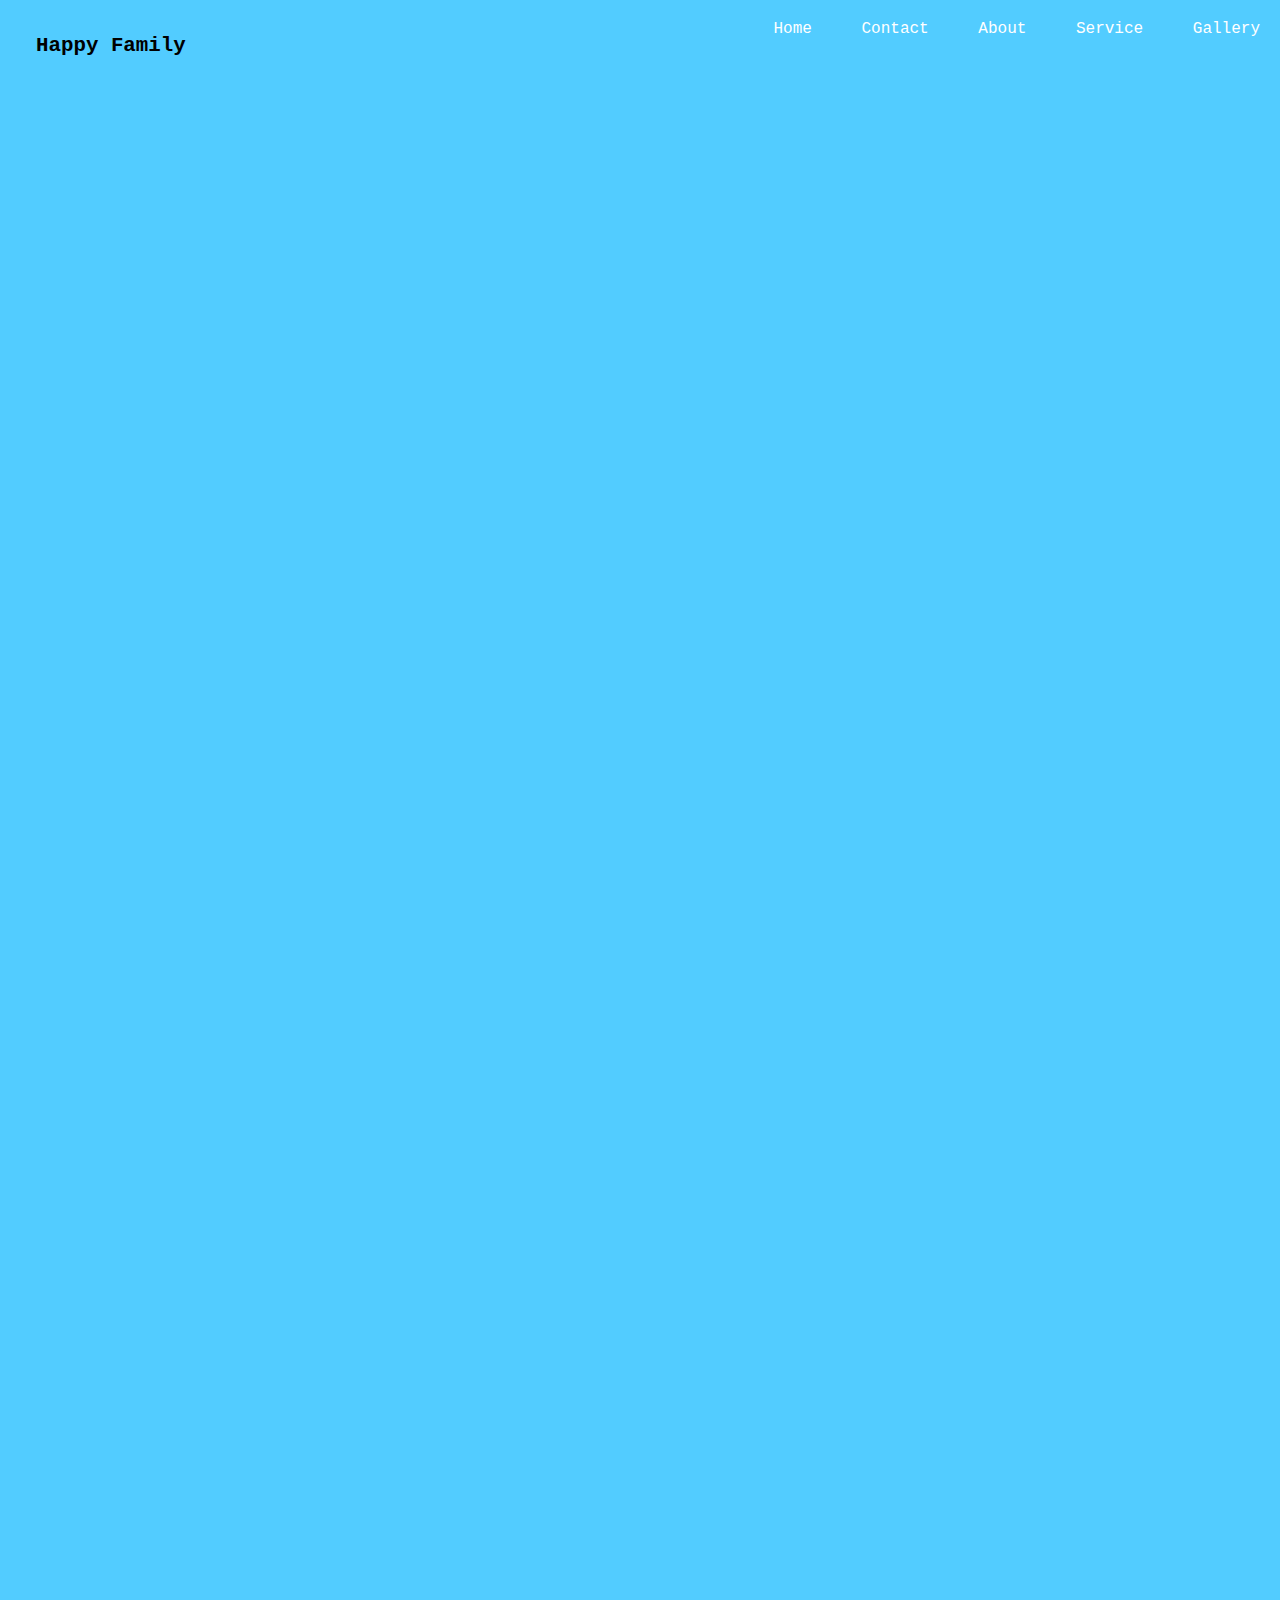
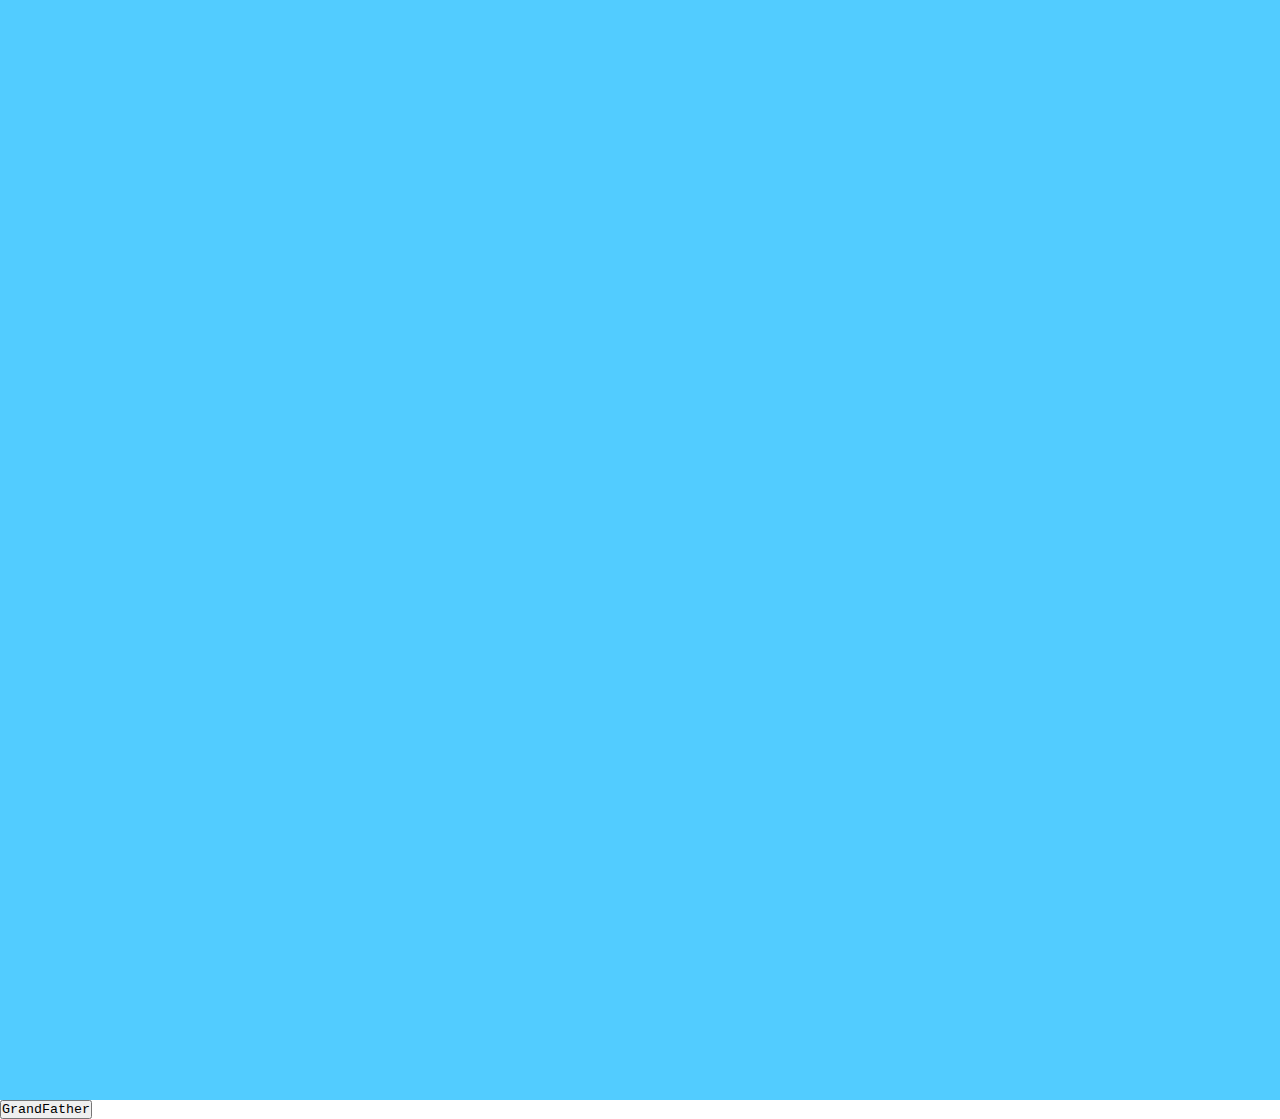
<file: index.html>
<!DOCTYPE html>
<html>
<head>
	<link rel="stylesheet" type="text/css" href="style.css">
	<title>Happy Family</title>
</head>
<body>
	<header>
		<div>
			<div class="text">
				<h1>Happy Family</h1>
			</div>
			<ul>
			 <li><a href="file:///C:/Users/Rachit/Desktop/Programming/assignment%204/index.html">Home</a></li>	
			<li><a href="#">Contact</a></li>
			<li><a href="#">About</a></li>
			<li><a href="#">Service</a></li>
			<li><a href="#">Gallery</a></li>
		    </ul>
		</div>
    </header>

    <div class="wrapper">
       
    	<div class="btn1">
    	<button class="btn1" onclick="document.getElementById('id01').style.display='block'" style="width:auto;">GrandFather</button>
    	<div id="id01" class="modal1">
    		<div class="imgcontainer1">
      <span onclick="document.getElementById('id01').style.display='none'" class="close" title="Close Modal1">&times;</span>
      <p>i am rachit</p>
    <div class="container1" style="background-color:#f1f1f1">
    </div>
     <div class="container1" style="background-color:#f1f1f1">
      <button type="button" onclick="document.getElementById('id01').style.display='none'" class="cancelbtn1">Close</button>
</div>



<div class="btn">
    	<button class="btn2" 	onclick="document.getElementById('id01').style.display='block'" style="width:auto;">GrandMother</button>
    	<div id="id01" class="modal2">
    		<div class="imgcontainer2">
      <span onclick="document.getElementById('id01').style.display='none'" class="close" title="Close Modal2">&times;</span>
      <p>i am rachit</p>
    <div class="container2" style="background-color:#f1f1f1">
    </div>
     <div class="container2" style="background-color:#f1f1f1">
      <button type="button" onclick="document.getElementById('id01').style.display='none1'" class="cancelbtn2">Close</button>
</div>
  </body>


  <div class="btn">
    		<button class="btn2">GrandMother</button>
    	</div>

    	<div class="btn">
    		<button class="btn3">Big Father</button>
    	</div>

    	<div class="btn">
    		<button class="btn4">Big Mother</button>
    	</div>

    	<div class="btn">
    		<button class="btn5">Thulo Vinaju</button>
    	</div>

    	<div class="btn">
    		<button class="btn6">Thulo Didi</button>
    	</div>

    	<div class="btn">
    		<button class="btn7">Sano Vinaju</button>
    	</div>

        <div class="btn">
    		<button class="btn8">Sano Didi</button>
    	</div>

    	<div class="btn">
    		<button class="btn9">Father</button>
    	</div>

    	<div class="btn">
    		<button class="btn10">Mother</button>
    	</div>

    	<div class="btn">
    		<button class="btn11">Big Uncle</button>
    	</div>

    	<div class="btn">
    		<button class="btn12">Big Aunty</button>
    	</div>

    	<div class="btn">
    		<button class="btn13">Small Uncle</button>
    	</div>

    	<div class="btn">
    		<button class="btn14">Small Aunty</button>
    	</div>

    	<div class="btn">
    		<button class="btn15">Sano Vinaju</button>
    	</div>

    	<div class="btn">
    		<button class="btn16">Sano Didi</button>
    	</div>

    	<div class="btn">
    		<button class="btn17">Brother</button>
    	</div>

    	<div class="btn">
    		<button class="btn18">Big Sister</button>
    	</div>

    	<div class="btn">
    		<button class="btn19">Big Nephew</button>
    	</div>

    	<div class="btn">
    		<button class="btn20">Maili Sister</button>
    	</div>

    	<div class="btn">
    		<button class="btn21">Me</button>
    	</div>

    	<div class="btn">
    		<button class="btn22">Mailo Nephew</button>
    	</div>

    	<div class="btn">
    		<button class="btn23">Sano Nephew</button>
    	</div>

    	<div class="btn">
    		<button class="btn24">Saili Sister</button>
    	</div>

    	<div class="btn">
    		<button class="btn25">Small Sister</button>
    	</div>

    	<div class="btn">
    		<button class="btn26">Small Brother</button>
    	</div>

</html>
</file>
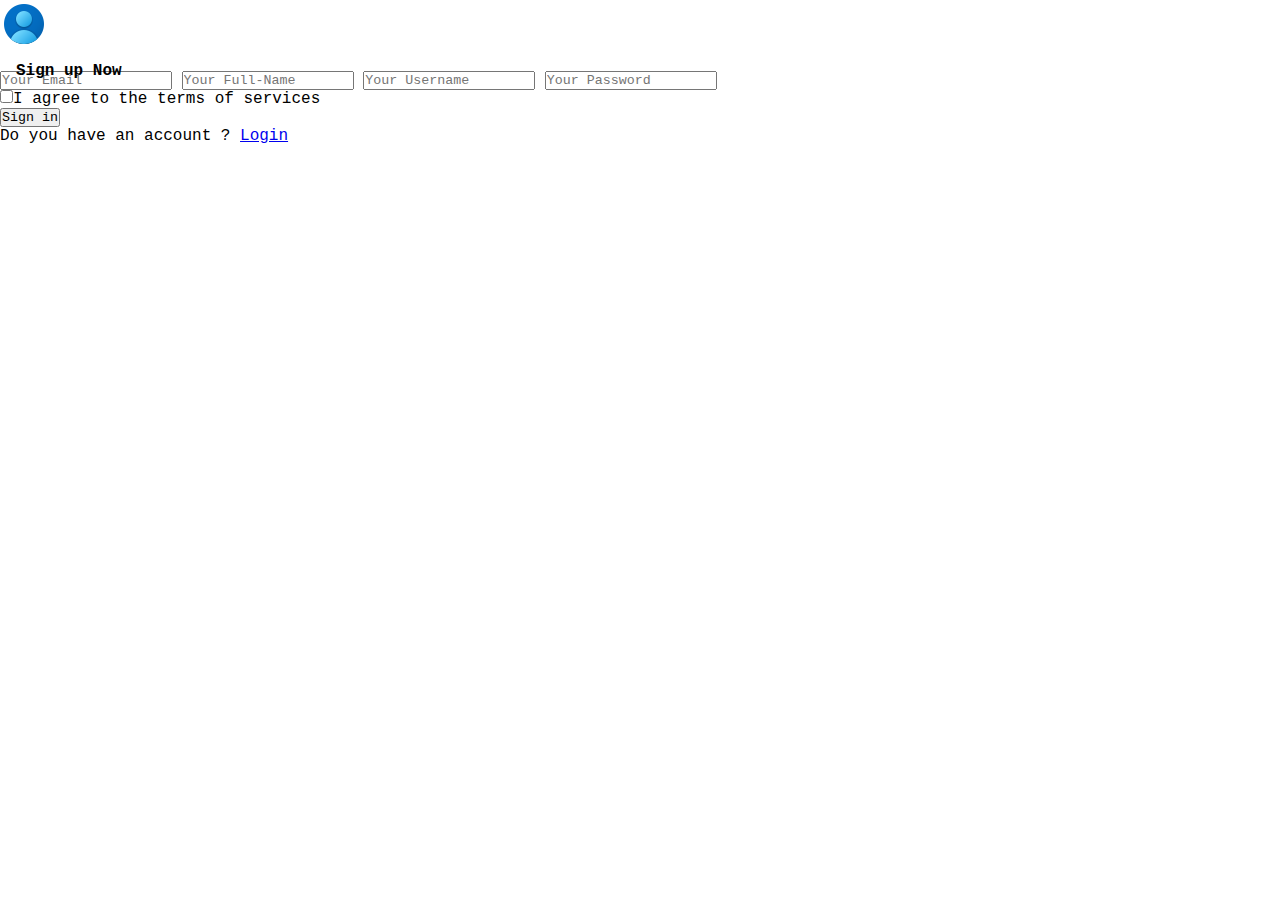
<file: Signup.html>
<!DOCTYPE html>
<html>
<head>
	<title>Signup Form</title>
	<link rel="stylesheet" type="text/css" href="style.css">   
</head>
    <body>

    <div class="Sign-up-form">
    	<img src="icons8-male-user-48.png">
        <h1> Sign up Now</h1>
        <form>
        	<input type="email" class="input-box" placeholder="Your Email">
        	<input type="full-name" class="input-box" placeholder="Your Full-Name">
        	<input type="username" class="input-box" placeholder="Your Username">
        	<input type="password" class="input-box" placeholder="Your Password">
        	<p><span><input type="checkbox"></span>I agree to the terms of services</p>
        	<button type="button" class="sign-btn">Sign in</button>
        	<p>Do you have an account ? <a href="file:///C:/Users/Rachit/Desktop/Programming/Login/index.html?" target="_blanks">Login</p>
        </form>
    </div>

     </body>
</html>
</file>
<file: style.css>
*{
 	margin: 0;
 	padding: 0;
 	font-family: Courier New;
 }
 header{
 	background-color: #52ccff;
 	height: 300vh;
 	background-size: cover;
 	background-position: center;
 }
 h1{
 	font-size: 1em;
 	color: black;
 	transform: translate(16px,9px);
}
 ul{
 	float: right;
 	list-style-type: none;
 	margin-top: 20px;
 }
 ul li{
 	display: inline-block;
 }
ul li a{
	text-decoration: none;
	color: #fff;
	padding: 5px 20px;
}
ul li a:hover{
	background-color: #fff;
	color: #020000;
}
.text{
	font-size: 1.3em;
	color: black;
	float: left;
	margin-top: 20px;
	width: 150px;
	height: 90px;
	color: black;
	text-decoration: none;
	padding: 5px 20px;
}
.modal1{
  display: none;
  position: fixed;
  z-index: 1;
  left: 0;
  top: 0;
  width: 100%; 
  height: 100%; 
  overflow: auto;
  background-color: rgb(0,0,0); 
  background-color: rgba(0,0,0,0.4); 
  padding-top: 60px;
}

.modal2{
  display: none;
  position: fixed;
  z-index: 1;
  left: 0;
  top: 0;
  width: 100%; 
  height: 100%; 
  overflow: auto;
  background-color: rgb(0,0,0); 
  background-color: rgba(0,0,0,0.4); 
  padding-top: 60px;
}


.btn2{
	position: absolute;
	top: 5%;
	left: 65%;
	transform: translate(-50%, 50%);
	background: #FF69B4;
	color: #000000;
	width: 240px;
	height: 80px;
	border: 1px solid #338033;
	font-size: 18px;
	border-radius: 4px;
	overflow: hidden;
}
.btn2:hover {
  background-color: 	#ff0080;
  color: white;
}
.btn3{
	position: absolute;
	top: 25%;
	left: 26%;
	transform: translate(-50%, 50%);
	background: #4CAF50;
	color: #000000;
	width: 240px;
	height: 80px;
	border: 1px solid #338033;
	font-size: 18px;
	border-radius: 4px;
	overflow: hidden;
}
.btn3:hover {
  background-color: #3e8e41;
  color: white;
}
.btn4{
	position: absolute;
	top: 25%;
	left: 65%;
	transform: translate(-50%, 50%);
	background: #FF69B4;
	color: #000000;
	width: 240px;
	height: 80px;
	border: 1px solid #338033;
	font-size: 18px;
	border-radius: 4px;
	overflow: hidden;
}
.btn4:hover {
  background-color: 	#ff0080;
  color: white;
}
.btn5{
	position: absolute;
	top: 45%;
	left: 26%;
	transform: translate(-50%, 50%);
	background: #4CAF50;
	color: #000000;
	width: 240px;
	height: 80px;
	border: 1px solid #338033;
	font-size: 18px;
	border-radius: 4px;
	overflow: hidden;
}
.btn5:hover {
  background-color: #3e8e41	;
  color: white;
}
.btn6{
	position: absolute;
	top: 45%;
	left: 65%;
	transform: translate(-50%, 50%);
	background: #FF69B4;
	color: #000000;
	width: 240px;
	height: 80px;
	border: 1px solid #338033;
	font-size: 18px;
	border-radius: 4px;
	overflow: hidden;
}
.btn6:hover {
  background-color: 	#ff0080;
  color: white;
}

.btn7{
	position: absolute;
	top: 65%;
	left: 26%;
	transform: translate(-50%, 50%);
	background: #4CAF50;
	color: #000000;
	width: 240px;
	height: 80px;
	border: 1px solid #338033;
	font-size: 18px;
	border-radius: 4px;
	overflow: hidden;
}

.btn7:hover {
  background-color: 	#3e8e41;
  color: white;
}

.btn8{
	position: absolute;
	top: 65%;
	left: 65%;
	transform: translate(-50%, 50%);
	background: #FF69B4;
	color: #000000;
	width: 240px;
	height: 80px;
	border: 1px solid #338033;
	font-size: 18px;
	border-radius: 4px;
	overflow: hidden;
}
.btn8:hover {
  background-color: 	#ff0080;
  color: white;
}

.btn9{
	position: absolute;
	top: 85%;
	left: 26%;
	transform: translate(-50%, 50%);
	background: #4CAF50;
	color: #000000;
	width: 240px;
	height: 80px;
	border: 1px solid #338033;
	font-size: 18px;
	border-radius: 4px;
	overflow: hidden;
}

.btn9:hover {
  background-color: 	#3e8e41;
  color: white;
}

.btn10{
	position: absolute;
	top: 85%;
	left: 65%;
	transform: translate(-50%, 50%);
	background: #FF69B4;
	color: #000000;
	width: 240px;
	height: 80px;
	border: 1px solid #338033;
	font-size: 18px;
	border-radius: 4px;
	overflow: hidden;
}
.btn10:hover {
  background-color: 	#ff0080;
  color: white;
}

.btn11{
	position: absolute;
	top: 105%;
	left: 26%;
	transform: translate(-50%, 50%);
	background: #4CAF50;
	color: #000000;
	width: 240px;
	height: 80px;
	border: 1px solid #338033;
	font-size: 18px;
	border-radius: 4px;
	overflow: hidden;
}
.btn11:hover {
  background-color: 	#3e8e41;
  color: white;
}


.btn12{
	position: absolute;
	top: 105%;
	left: 65%;
	transform: translate(-50%, 50%);
	background: #FF69B4;
	color: #000000;
	width: 240px;
	height: 80px;
	border: 1px solid #338033;
	font-size: 18px;
	border-radius: 4px;
	overflow: hidden;
}
.btn12:hover {
  background-color: 	#ff0080;
  color: white;
}

.btn13{
	position: absolute;
	top: 125%;
	left: 26%;
	transform: translate(-50%, 50%);
	background: #4CAF50;
	color: #000000;
	width: 240px;
	height: 80px;
	border: 1px solid #338033;
	font-size: 18px;
	border-radius: 4px;
	overflow: hidden;
}
.btn13:hover {
  background-color: 	#3e8e41;
  color: white;
}

.btn14{
	position: absolute;
	top: 125%;
	left: 65%;
	transform: translate(-50%, 50%);
	background: #FF69B4;
	color: #000000;
	width: 240px;
	height: 80px;
	border: 1px solid #338033;
	font-size: 18px;
	border-radius: 4px;
	overflow: hidden;
}
.btn14:hover {
  background-color: 	#ff0080;
  color: white;
}

.btn15{
	position: absolute;
	top: 145%;
	left: 26%;
	transform: translate(-50%, 50%);
	background: #4CAF50;
	color: #000000;
	width: 240px;
	height: 80px;
	border: 1px solid #338033;
	font-size: 18px;
	border-radius: 4px;
	overflow: hidden;
}
.btn15:hover {
  background-color: 	#3e8e41;
  color: white;
}

.btn16{
	position: absolute;
	top: 145%;
	left: 65%;
	transform: translate(-50%, 50%);
	background: #FF69B4;
	color: #000000;
	width: 240px;
	height: 80px;
	border: 1px solid #338033;
	font-size: 18px;
	border-radius: 4px;
	overflow: hidden;
}
.btn16:hover {
  background-color: 	#ff0080;
  color: white;
}

.btn17{
	position: absolute;
	top: 165%;
	left: 26%;
	transform: translate(-50%, 50%);
	background: #4CAF50;
	color: #000000;
	width: 240px;
	height: 80px;
	border: 1px solid #338033;
	font-size: 18px;
	border-radius: 4px;
	overflow: hidden;
}
.btn17:hover {
  background-color: 	#3e8e41;
  color: white;
}

.btn18{
	position: absolute;
	top: 165%;
	left: 65%;
	transform: translate(-50%, 50%);
	background: #FF69B4;
	color: #000000;
	width: 240px;
	height: 80px;
	border: 1px solid #338033;
	font-size: 18px;
	border-radius: 4px;
	overflow: hidden;
}
.btn18:hover {
  background-color: 	#ff0080;
  color: white;
}

.btn19{
	position: absolute;
	top: 185%;
	left: 26%;
	transform: translate(-50%, 50%);
	background: #4CAF50;
	color: #000000;
	width: 240px;
	height: 80px;
	border: 1px solid #338033;
	font-size: 18px;
	border-radius: 4px;
	overflow: hidden;
}
.btn19:hover {
  background-color: 	#3e8e41;
  color: white;
}

.btn20{
	position: absolute;
	top: 185%;
	left: 65%;
	transform: translate(-50%, 50%);
	background: #FF69B4;
	color: #000000;
	width: 240px;
	height: 80px;
	border: 1px solid #338033;
	font-size: 18px;
	border-radius: 4px;
	overflow: hidden;
}
.btn20:hover {
  background-color: 	#ff0080;
  color: white;
}

.btn21{
	position: absolute;
	top: 205%;
	left: 26%;
	transform: translate(-50%, 50%);
	background: #4CAF50;
	color: #000000;
	width: 240px;
	height: 80px;
	border: 1px solid #338033;
	font-size: 18px;
	border-radius: 4px;
	overflow: hidden;
}
.btn21:hover {
  background-color: 	#3e8e41;
  color: white;
}

.btn22{
	position: absolute;
	top: 225%;
	left: 26%;
	transform: translate(-50%, 50%);
	background: #4CAF50;
	color: #000000;
	width: 240px;
	height: 80px;
	border: 1px solid #338033;
	font-size: 18px;
	border-radius: 4px;
	overflow: hidden;
}
.btn22:hover {
  background-color: 	#3e8e41;
  color: white;
}
.btn23{
	position: absolute;
	top: 245%;
	left: 26%;
	transform: translate(-50%, 50%);
	background: #4CAF50;
	color: #000000;
	width: 240px;
	height: 80px;
	border: 1px solid #338033;
	font-size: 18px;
	border-radius: 4px;
	overflow: hidden;
}
.btn23:hover {
  background-color: 	#3e8e41;
  color: white;
}

.btn24{
	position: absolute;
	top: 205%;
	left: 65%;
	transform: translate(-50%, 50%);
	background: #FF69B4;
	color: #000000;
	width: 240px;
	height: 80px;
	border: 1px solid #338033;
	font-size: 18px;
	border-radius: 4px;
	overflow: hidden;
}
.btn24:hover {
  background-color: 	#ff0080;
  color: white;
}

.btn25{
	position: absolute;
	top: 225%;
	left: 65%;
	transform: translate(-50%, 50%);
	background: #FF69B4;
	color: #000000;
	width: 240px;
	height: 80px;
	border: 1px solid #338033;
	font-size: 18px;
	border-radius: 4px;
	overflow: hidden;
}
.btn25:hover {
  background-color: 	#ff0080;
  color: white;
}

.btn26{
	position: absolute;
	top: 265%;
	left: 26%;
	transform: translate(-50%, 50%);
	background: #4CAF50;
	color: #000000;
	width: 240px;
	height: 80px;
	border: 1px solid #338033;
	font-size: 18px;
	border-radius: 4px;
	overflow: hidden;
}
.btn26:hover {
  background-color: 	#3e8e41;
  color: white;
}
</file>
